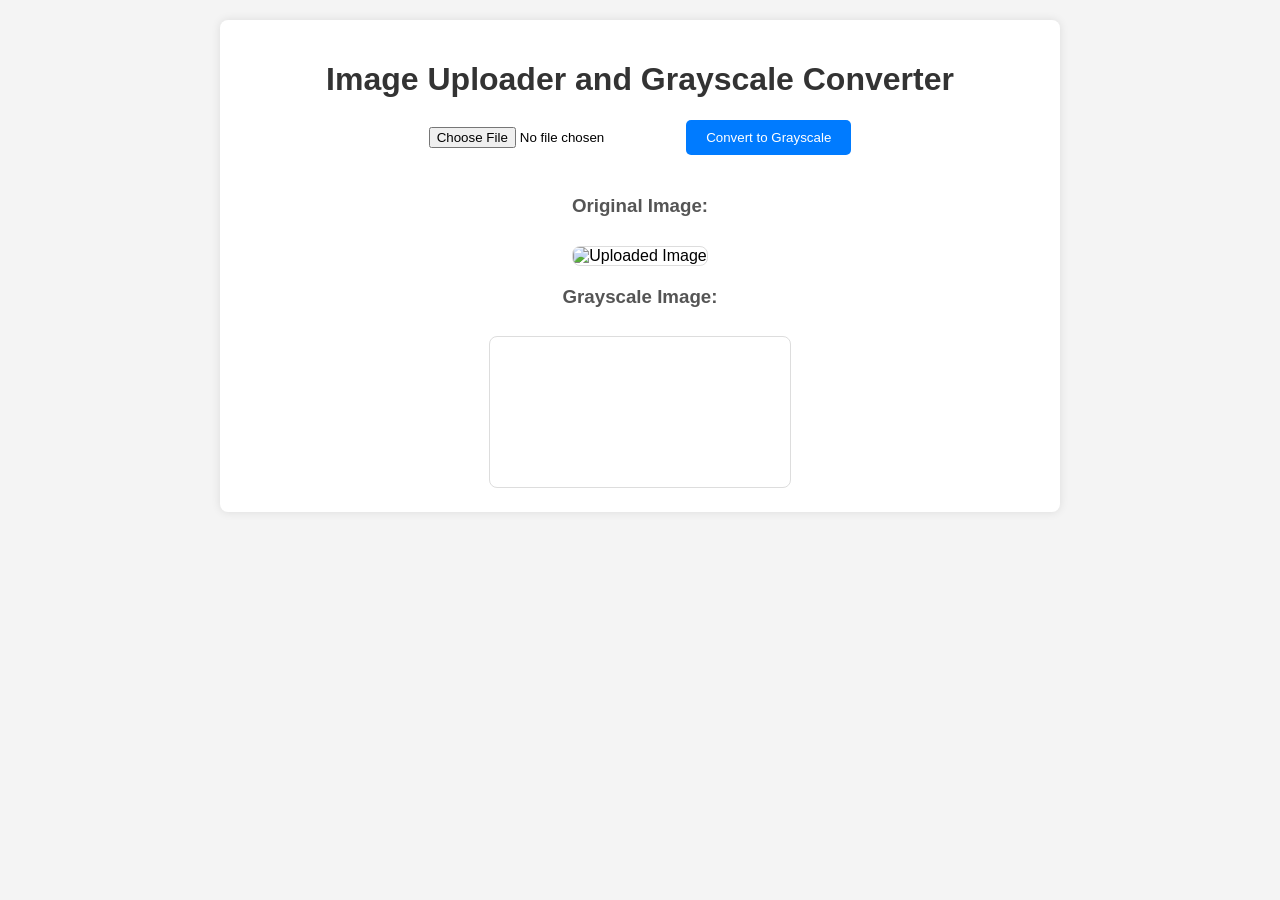
<file: js/index.html>
<!DOCTYPE html>
<html lang="en">
<head>
    <meta charset="UTF-8">
    <meta name="viewport" content="width=device-width, initial-scale=1.0">
    <title>Image Upload and Grayscale</title>
    <link rel="stylesheet" href="index.css">
</head>
<body>
    <div class="container">
        <h1>Image Uploader and Grayscale Converter</h1>

        <input type="file" id="imageUpload" accept="image/*">
        <button id="convertGrayscale">Convert to Grayscale</button>

        <div class="image-container">
            <h3>Original Image:</h3>
            <img id="uploadedImage" alt="Uploaded Image" />
        </div>

        <div class="image-container">
            <h3>Grayscale Image:</h3>
            <canvas id="grayscaleImage"></canvas>
        </div>
    </div>

    <script src="index.js"></script>
</body>
</html>
</file>
<file: js/index.css>
body {
    font-family: Arial, sans-serif;
    background-color: #f4f4f4;
    margin: 0;
    padding: 20px;
    text-align: center;
}

.container {
    max-width: 800px;
    margin: 0 auto;
    background-color: white;
    padding: 20px;
    border-radius: 8px;
    box-shadow: 0 0 10px rgba(0, 0, 0, 0.1);
}

h1 {
    color: #333;
}

input[type="file"] {
    margin-bottom: 20px;
}

button {
    background-color: #007bff;
    color: white;
    padding: 10px 20px;
    border: none;
    cursor: pointer;
    border-radius: 5px;
    margin-bottom: 20px;
}

button:hover {
    background-color: #0056b3;
}

.image-container {
    margin-top: 20px;
}

img, canvas {
    max-width: 100%;
    height: auto;
    border: 1px solid #ddd;
    border-radius: 8px;
    margin-top: 10px;
}

h3 {
    color: #555;
}
</file>
